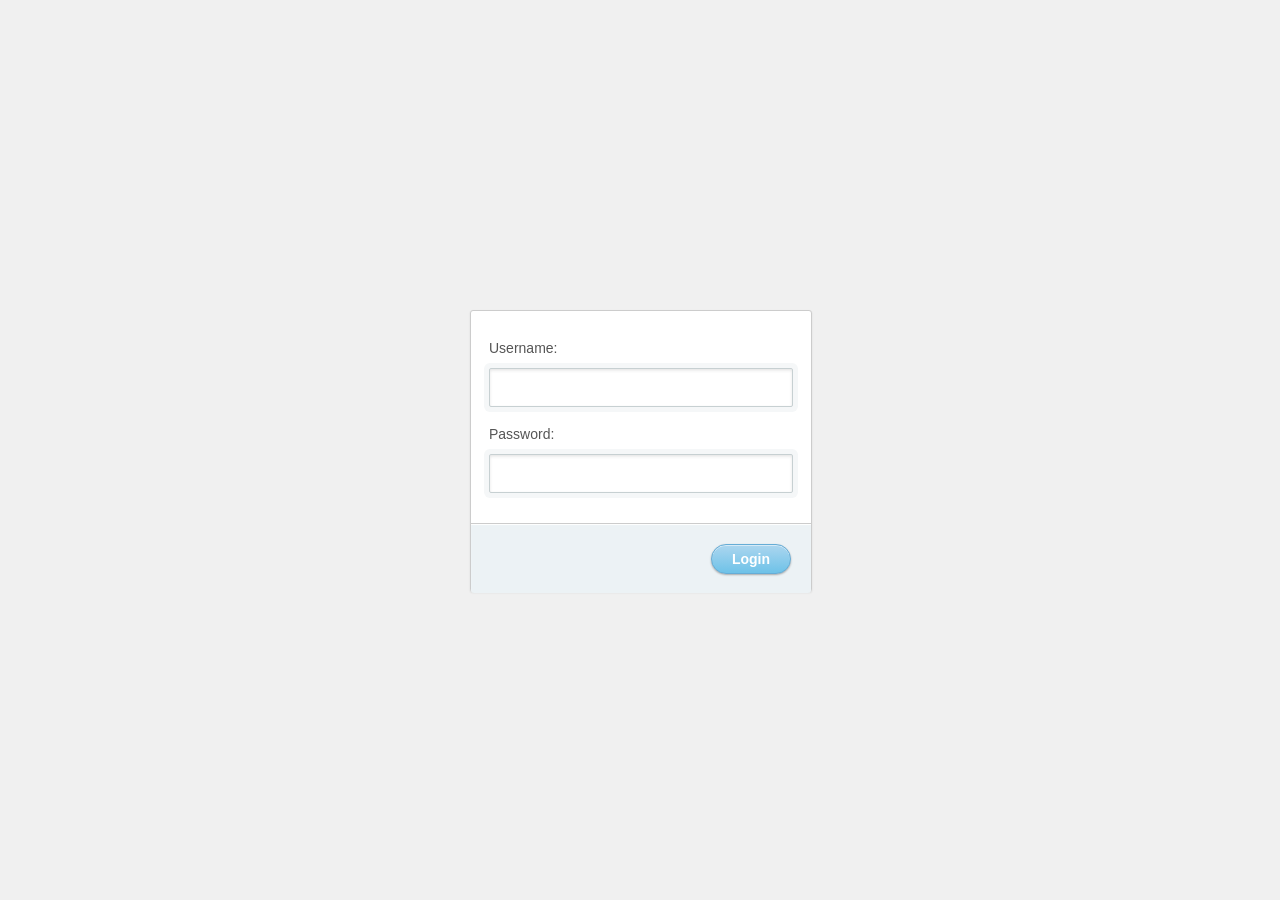
<file: WebContent/index.html>
<!doctype html>

<head>

	<!-- Basics -->
	
	<meta charset="utf-8">
	<meta http-equiv="X-UA-Compatible" content="IE=edge,chrome=1">
	
	<title>Login</title>

	<!-- CSS -->
	
	<link rel="stylesheet" href="css/reset.css">
	<link rel="stylesheet" href="css/animate.css">
	<link rel="stylesheet" href="css/styles.css">
	<script type="text/javascript" src = "scripts/jquery.js"></script>
	
	
	<script type="text/javascript">

		function getParameterByName(name) {
		    name = name.replace(/[\[]/, "\\[").replace(/[\]]/, "\\]");
		    var regex = new RegExp("[\\?&]" + name + "=([^&#]*)"),
		        results = regex.exec(location.search);
		    return results == null ? "" : decodeURIComponent(results[1].replace(/\+/g, " "));
		}
		
		$( document ).ready(function() {
			if(getParameterByName("Login") != "" ){
				$('#loginMessage').show();
			}
			else{
				$('#loginMessage').hide();
			}
		});

	</script>
	
</head>


	<!-- Main HTML -->
	
<body>

	
	
	<!-- Begin Page Content -->
	
	<div id="container">
		
		<form action="LoginChecker" method="post">
		
		<label for="name">Username:</label>
		
		<input type="name" name="name">
		
		<label for="username">Password:</label>
		
		<input type="password" name="password">
		
		<label id="loginMessage">The username or password you entered is incorrect.</label>
		
		<div id ="lower">
		
		<input type="submit" value="Login">
		
		</div>
		
		</form>
		
	</div>
	
	
	<!-- End Page Content -->
	
</body>

</html>
</file>
<file: WebContent/css/styles.css>
/* Stylesheet */


/* Imports */

@import url(animate.css);

/* Selections */

::selection {
 	color: #fff;
 	text-shadow: none;
 	background: #444;
}

::-moz-selection {
 	color: #fff;
 	text-shadow: none;
 	background: #444;
}

/* Basics */

html, body {
	width: 100%;
	height: 100%;
	font-family: "Helvetica Neue", Helvetica, sans-serif;
	color: #444;
	-webkit-font-smoothing: antialiased;
	background: #f0f0f0;
	
}

#container {
	position: fixed;
	width: 340px;
	height: 280px;
	top: 50%;
	left: 50%;
	margin-top: -140px;
	margin-left: -170px;
	background: #fff;
	border-radius: 3px;
	border: 1px solid #ccc;
	box-shadow: 0 1px 2px rgba(0, 0, 0, .1);
	-webkit-animation-name: bounceIn;
	-webkit-animation-fill-mode: both;
	-webkit-animation-duration: 1s;
	-webkit-animation-iteration-count: 1;
	-webkit-animation-timing-function: linear;
	-moz-animation-name: bounceIn;
	-moz-animation-fill-mode: both;
	-moz-animation-duration: 1s;
	-moz-animation-iteration-count: 1;
	-moz-animation-timing-function: linear;
	animation-name: bounceIn;
	animation-fill-mode: both;
	animation-duration: 1s;
	animation-iteration-count: 1;
	animation-timing-function: linear;
}

form {
	margin: 0 auto;
	margin-top: 20px;
}

label {
	color: #555;
	display: inline-block;
	margin-left: 18px;
	padding-top: 10px;
	font-size: 14px;
}

p a {
	font-size: 11px;
	color: #aaa;
	float: right;
	margin-top: -13px;
	margin-right: 20px;
	-webkit-transition: all .4s ease;
	-moz-transition: all .4s ease;
	transition: all .4s ease;
}

p a:hover {
	color: #555;
}

input {
	font-family: "Helvetica Neue", Helvetica, sans-serif;
	font-size: 12px;
	outline: none;
}

input[type=name],
input[type=password] {
	color: #777;
	padding-left: 10px;
	margin: 10px;
	margin-top: 12px;
	margin-left: 18px;
	width: 290px;
	height: 35px;
	border: 1px solid #c7d0d2;
	border-radius: 2px;
	box-shadow: inset 0 1.5px 3px rgba(190, 190, 190, .4), 0 0 0 5px #f5f7f8;
	-webkit-transition: all .4s ease;
	-moz-transition: all .4s ease;
	transition: all .4s ease;
}

input[type=name]:hover,
input[type=password]:hover {
	border: 1px solid #b6bfc0;
	box-shadow: inset 0 1.5px 3px rgba(190, 190, 190, .7), 0 0 0 5px #f5f7f8;
}

input[type=name]:focus,
input[type=password]:focus {
	border: 1px solid #a8c9e4;
	box-shadow: inset 0 1.5px 3px rgba(190, 190, 190, .4), 0 0 0 5px #e6f2f9;
}

#lower {
	background: #ecf2f5;
	width: 100%;
	height: 69px;
	margin-top: 20px;
	box-shadow: inset 0 1px 1px #fff;
	border-top: 1px solid #ccc;
	border-bottom-right-radius: 3px;
	border-bottom-left-radius: 3px;
}

input[type=checkbox] {
	margin-left: 20px;
	margin-top: 30px;
}

.check {
	margin-left: 3px;
	font-size: 11px;
	color: #444;
	text-shadow: 0 1px 0 #fff;
}

input[type=submit] {
	float: right;
	margin-right: 20px;
	margin-top: 20px;
	width: 80px;
	height: 30px;
	font-size: 14px;
	font-weight: bold;
	color: #fff;
	background-image: -webkit-gradient(linear, left top, left bottom, from(#acd6ef), to(#6ec2e8));
	background-image: -moz-linear-gradient(top left 90deg, #acd6ef 0%, #6ec2e8 100%);
	background-image: linear-gradient(top left 90deg, #acd6ef 0%, #6ec2e8 100%);
	border-radius: 30px;
	border: 1px solid #66add6;
	box-shadow: 0 1px 2px rgba(0, 0, 0, .3), inset 0 1px 0 rgba(255, 255, 255, .5);
	cursor: pointer;
}

input[type=submit]:hover {
	background-image: -webkit-gradient(linear, left top, left bottom, from(#b6e2ff), to(#6ec2e8));
	background-image: -moz-linear-gradient(top left 90deg, #b6e2ff 0%, #6ec2e8 100%);
	background-image: linear-gradient(top left 90deg, #b6e2ff 0%, #6ec2e8 100%);
}

input[type=submit]:active {
	background-image: -webkit-gradient(linear, left top, left bottom, from(#6ec2e8), to(#b6e2ff));
	background-image: -moz-linear-gradient(top left 90deg, #6ec2e8 0%, #b6e2ff 100%);
	background-image: linear-gradient(top left 90deg, #6ec2e8 0%, #b6e2ff 100%);
}

#loginMessage{
	font-size:12px;
	color:red;
}
</file>
